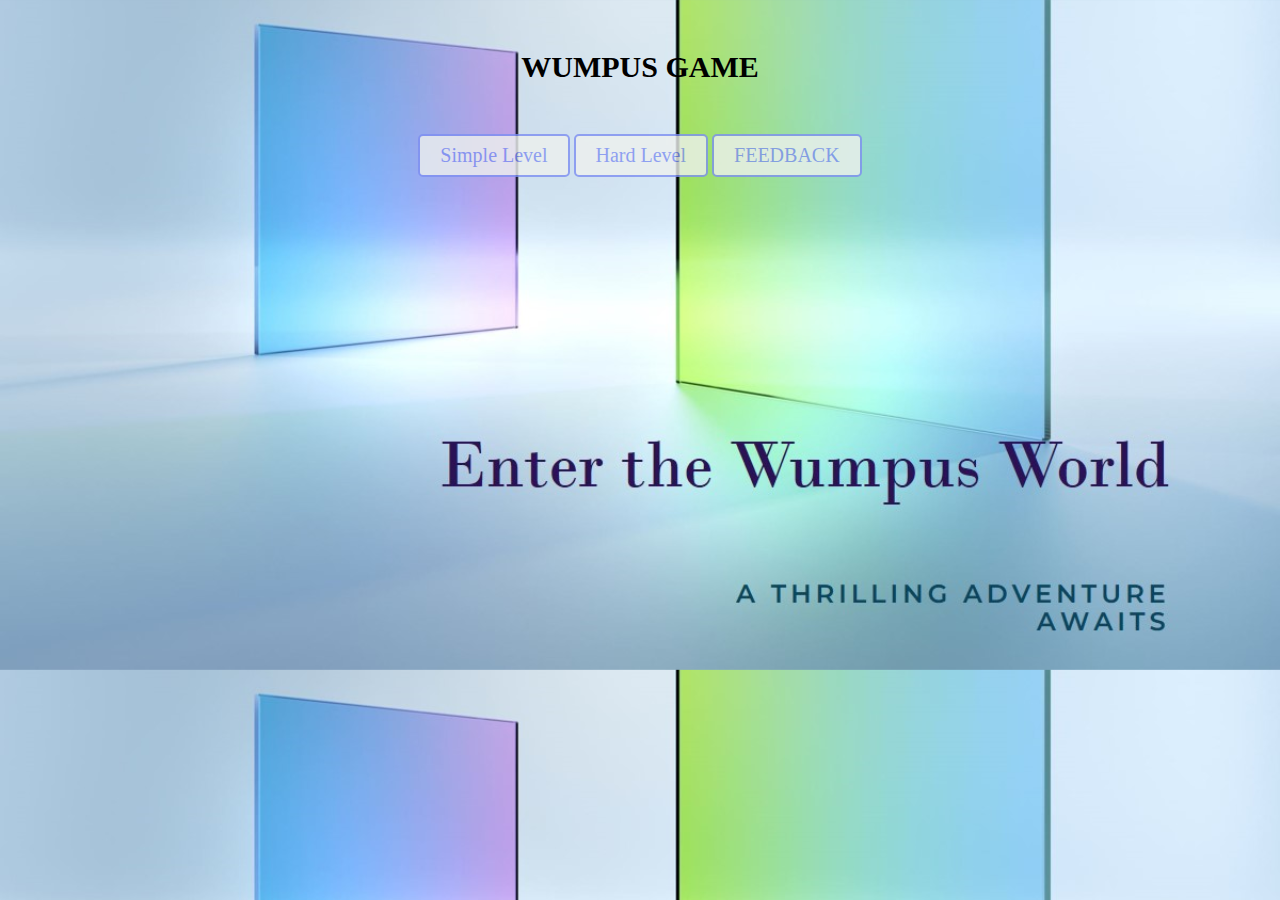
<file: index.html>
<!DOCTYPE html>
<html lang="en">
<head>
    <meta charset="UTF-8">
    <meta name="viewport" content="width=device-width, initial-scale=1.0">
    <link rel="stylesheet" href="main_styles.css">
    <title>WUMPUS GAME</title>
</head>
<body>

    <div>
    <div id = "title" > WUMPUS GAME </div>
    <a href="Simple_Game/index.html">Simple Level</a>
    <a href="Hard_Game/index.html" >Hard Level</a>
    <a href="https://forms.gle/Z1BAW8pBG7rL6tmN7" >FEEDBACK</a>
    </div>

</body>
</html>
</file>
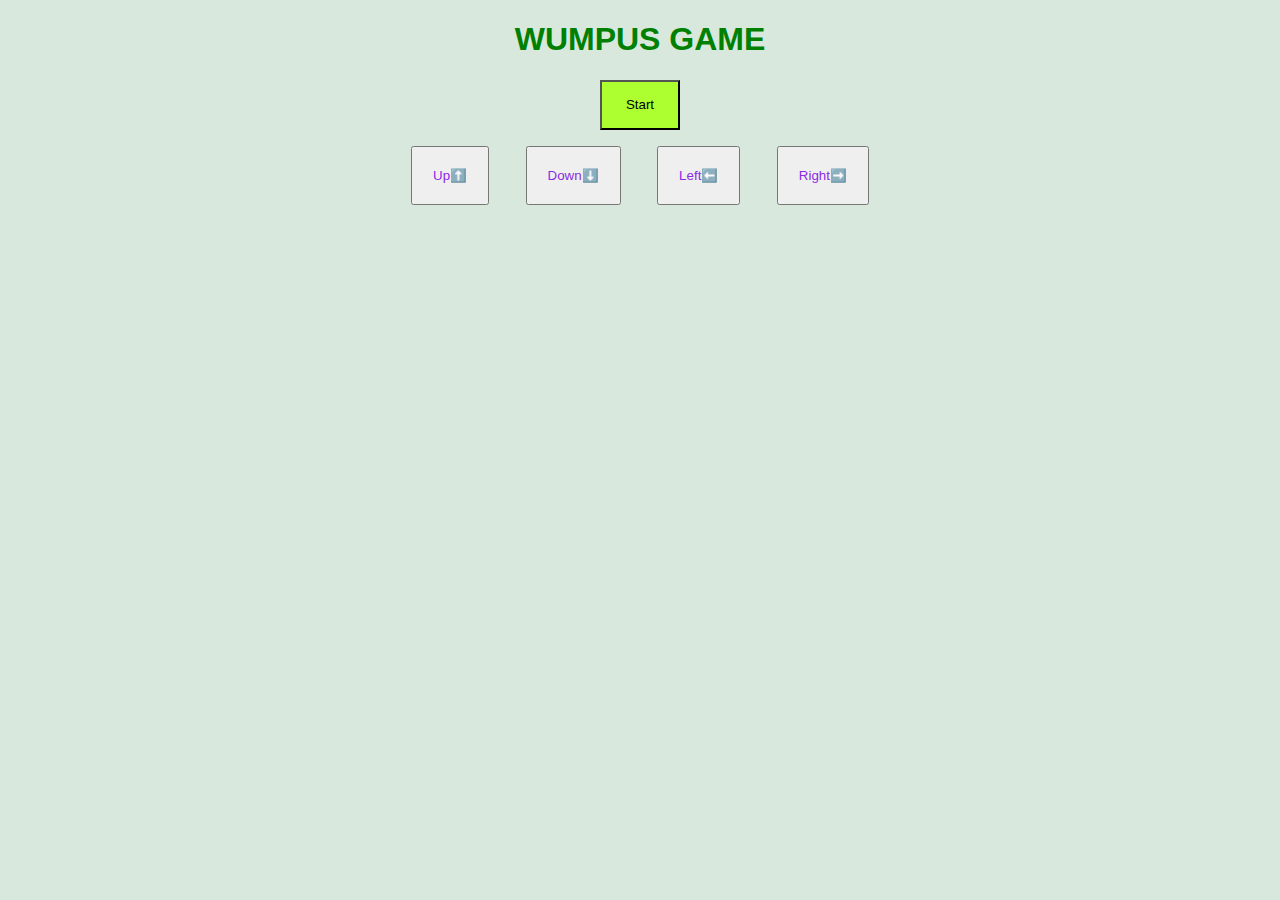
<file: Hard_Game/index.html>
<!DOCTYPE html>
<html lang="en">
<head>
    <meta charset="UTF-8">
    <meta name="viewport" content="width=device-width, initial-scale=1.0">
    <script src="wumpus.js"></script>
    <link rel="stylesheet" href="styles.css">
    <title>WUMPUS GAME</title>
</head>
<body>
    <h1 class="game_title" >WUMPUS GAME</h1>

    <div>
        <button id="start" onclick= start() >Start</button>
    </div>

    <div class="grid-container"  id="grid-container" >
    <div class="grid-item" onclick="handleItemClick(1)" id="1" ></div>
    <div class="grid-item" onclick="handleItemClick(2)" id="2" ></div>
    <div class="grid-item" onclick="handleItemClick(3)" id="3" ></div>
    <div class="grid-item" onclick="handleItemClick(4)" id="4" ></div>
    <div class="grid-item" onclick="handleItemClick(5)" id="5" ></div>
    <div class="grid-item" onclick="handleItemClick(6)" id="6" ></div>
    <div class="grid-item" onclick="handleItemClick(7)" id="7" ></div>
    <div class="grid-item" onclick="handleItemClick(8)" id="8" ></div>
    <div class="grid-item" onclick="handleItemClick(9)" id="9" ></div>
    <div class="grid-item" onclick="handleItemClick(10)" id="10" ></div>
    <div class="grid-item" onclick="handleItemClick(11)" id="11" ></div>
    <div class="grid-item" onclick="handleItemClick(12)" id="12" ></div>
    <div class="grid-item" onclick="handleItemClick(13)" id="13" ></div>
    <div class="grid-item" onclick="handleItemClick(14)" id="14" ></div>
    <div class="grid-item" onclick="handleItemClick(15)" id="15" ></div>
    <div class="grid-item" onclick="handleItemClick(16)" id="16" ></div>
    <div class="grid-item" onclick="handleItemClick(17)" id="17" ></div>
    <div class="grid-item" onclick="handleItemClick(18)" id="18" ></div>
    <div class="grid-item" onclick="handleItemClick(19)" id="19" ></div>
    <div class="grid-item" onclick="handleItemClick(20)" id="20" ></div>
    <div class="grid-item" onclick="handleItemClick(21)" id="21" ></div>
    <div class="grid-item" onclick="handleItemClick(22)" id="22" ></div>
    <div class="grid-item" onclick="handleItemClick(23)" id="23" ></div>
    <div class="grid-item" onclick="handleItemClick(24)" id="24" ></div>
    <div class="grid-item" onclick="handleItemClick(25)" id="25" ></div>
    </div>

    <div id="sensor" >
        <label for="myTextBox"    >Sensor data 📩</label>
        <input type="text" id="myTextBox"   name="myTextBox">
    </div>

    <audio id="bgMusic" autoplay loop>
        <source src="bg.mp4" type="audio/mpeg">
        Your browser does not support the audio element.
    </audio>


    <div class="movekeys" id="butdiv">
        <button class="but" id="moveup" onclick=up()  >Up</button>
        <button class="but" id="movedown" onclick=down() >Down</button>
        <button class="but" id="moveleft" onclick=left() >Left</button>
        <button class="but" id="moveright" onclick=right() >Right</button>
    </div>

    <div class="movekeys" id="butdiv">
        <button class="but" id="moveup" onclick=up()  >Up</button>
        <button class="but" id="movedown" onclick=down() >Down</button>
        <button class="but" id="moveleft" onclick=left() >Left</button>
        <button class="but" id="moveright" onclick=right() >Right</button>
    </div>

    <div class="movekeys" id="arrowdiv">
        <button class="but" id="moveup" onclick=uparrow()  >Up⬆️</button>
        <button class="but" id="movedown" onclick=downarrow() >Down⬇️</button>
        <button class="but" id="moveleft" onclick=leftarrow() >Left⬅️</button>
        <button class="but" id="moveright" onclick=rightarrow() >Right➡️</button>
    </div>




</body>
</html>
</file>
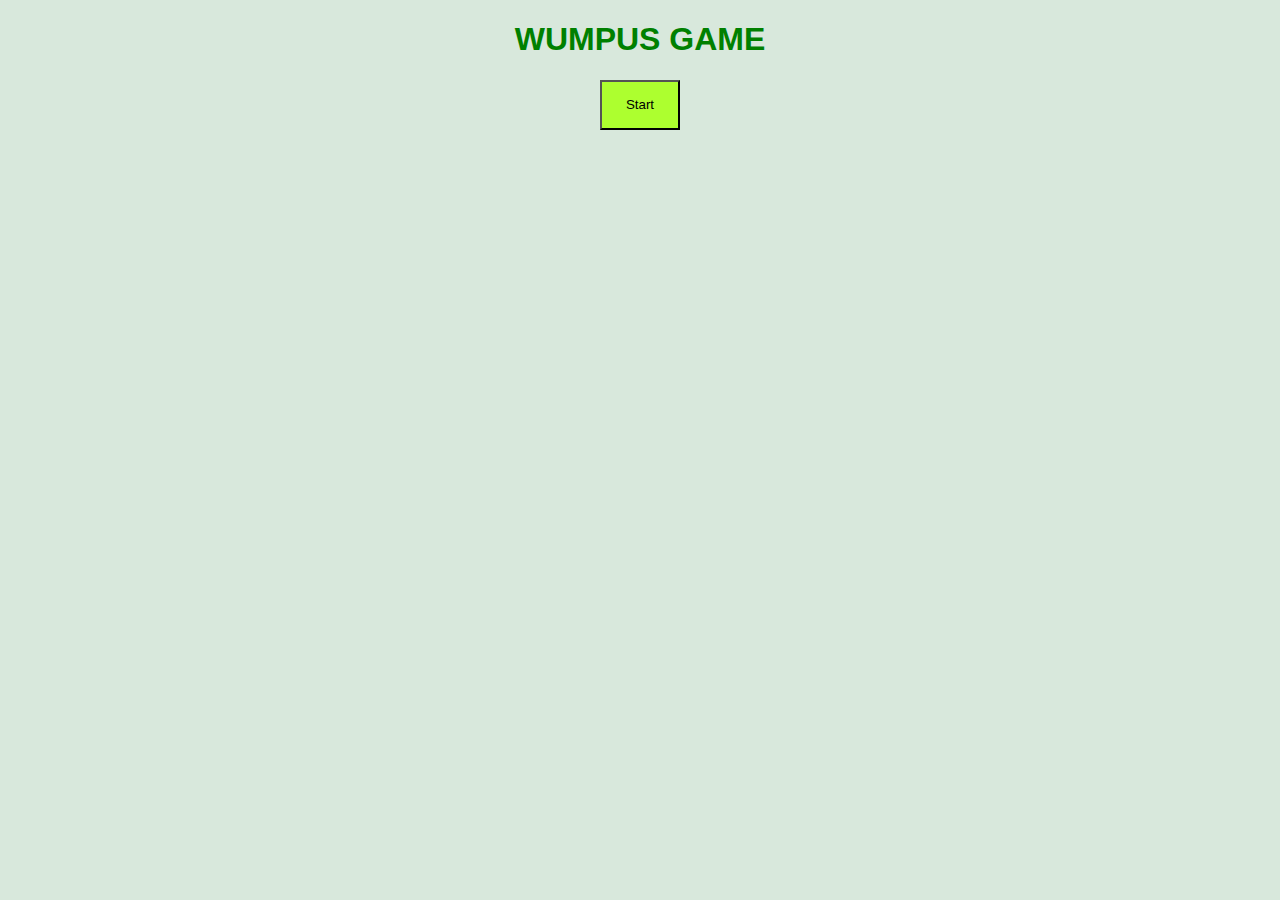
<file: Simple_Game/index.html>
<!DOCTYPE html>
<html lang="en">
<head>
    <meta charset="UTF-8">
    <meta name="viewport" content="width=device-width, initial-scale=1.0">
    <script src="wumpus.js"></script>
    <link rel="stylesheet" href="styles.css">
    <title>WUMPUS GAME</title>
</head>
<body>
    <h1 class="game_title" >WUMPUS GAME</h1>

    <div>
        <button id="start" onclick= start() >Start</button>
    </div>

    <div class="grid-container"  id="grid-container" >
    <div class="grid-item" onclick="handleItemClick(1)" id="1" ></div>
    <div class="grid-item" onclick="handleItemClick(2)" id="2" ></div>
    <div class="grid-item" onclick="handleItemClick(3)" id="3" ></div>
    <div class="grid-item" onclick="handleItemClick(4)" id="4" ></div>
    <div class="grid-item" onclick="handleItemClick(5)" id="5" ></div>
    <div class="grid-item" onclick="handleItemClick(6)" id="6" ></div>
    <div class="grid-item" onclick="handleItemClick(7)" id="7" ></div>
    <div class="grid-item" onclick="handleItemClick(8)" id="8" ></div>
    <div class="grid-item" onclick="handleItemClick(9)" id="9" ></div>
    <div class="grid-item" onclick="handleItemClick(10)" id="10" ></div>
    <div class="grid-item" onclick="handleItemClick(11)" id="11" ></div>
    <div class="grid-item" onclick="handleItemClick(12)" id="12" ></div>
    <div class="grid-item" onclick="handleItemClick(13)" id="13" ></div>
    <div class="grid-item" onclick="handleItemClick(14)" id="14" ></div>
    <div class="grid-item" onclick="handleItemClick(15)" id="15" ></div>
    <div class="grid-item" onclick="handleItemClick(16)" id="16" ></div>
    <div class="grid-item" onclick="handleItemClick(17)" id="17" ></div>
    <div class="grid-item" onclick="handleItemClick(18)" id="18" ></div>
    <div class="grid-item" onclick="handleItemClick(19)" id="19" ></div>
    <div class="grid-item" onclick="handleItemClick(20)" id="20" ></div>
    <div class="grid-item" onclick="handleItemClick(21)" id="21" ></div>
    <div class="grid-item" onclick="handleItemClick(22)" id="22" ></div>
    <div class="grid-item" onclick="handleItemClick(23)" id="23" ></div>
    <div class="grid-item" onclick="handleItemClick(24)" id="24" ></div>
    <div class="grid-item" onclick="handleItemClick(25)" id="25" ></div>
    </div>

    <div id="sensor" >
        <label for="myTextBox"    >Sensor data 📩</label>
        <input type="text" id="myTextBox"   name="myTextBox">
    </div>

    <audio id="bgMusic" autoplay loop>
        <source src="bg.mp4" type="audio/mpeg">
        Your browser does not support the audio element.
    </audio>


    <div class="movekeys" id="butdiv">
        <button class="but" id="moveup" onclick=up()  >Up</button>
        <button class="but" id="movedown" onclick=down() >Down</button>
        <button class="but" id="moveleft" onclick=left() >Left</button>
        <button class="but" id="moveright" onclick=right() >Right</button>
    </div>

</body>
</html>
</file>
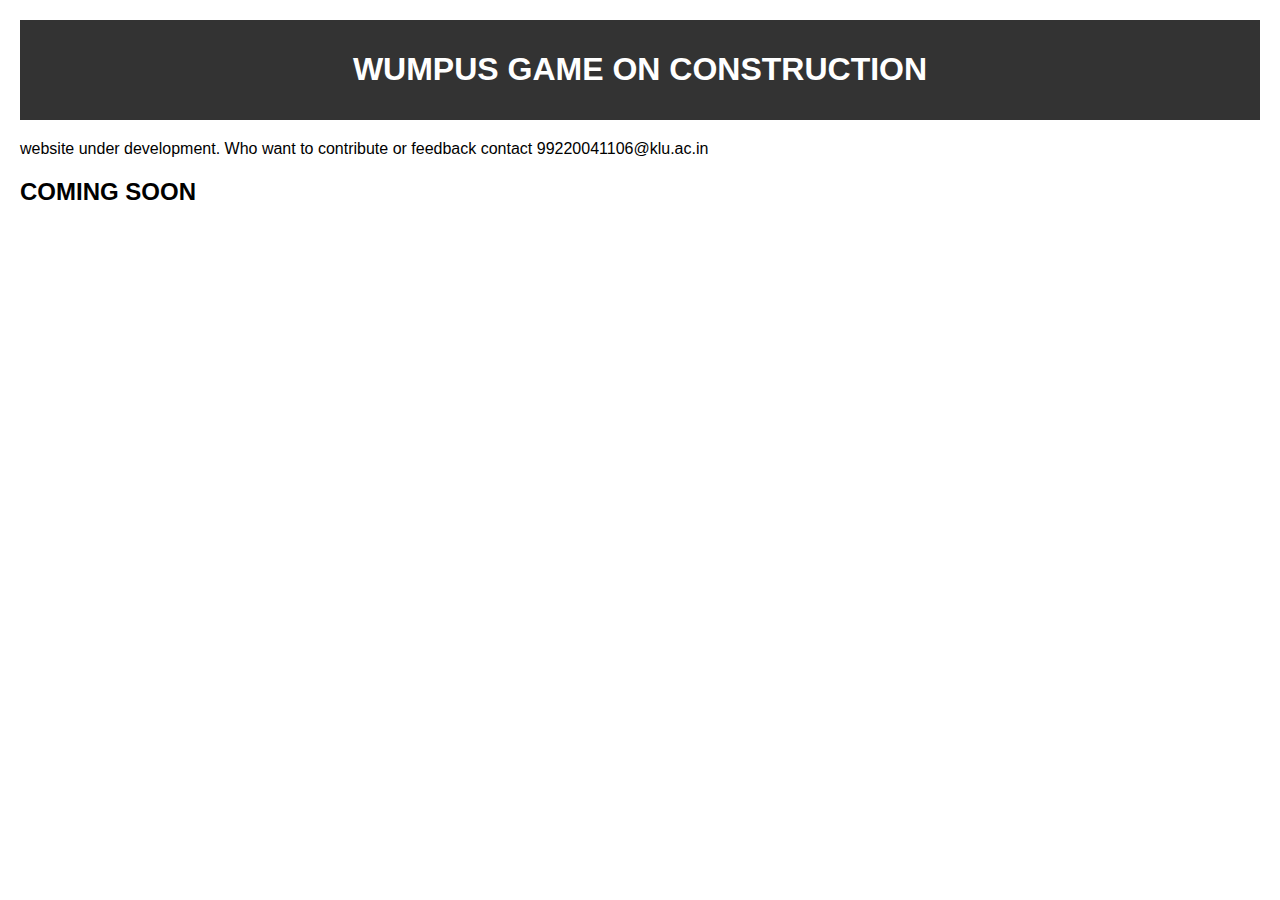
<file: blank.html>
<!DOCTYPE html>
<html lang="en">
<head>
    <meta charset="UTF-8">
    <meta name="viewport" content="width=device-width, initial-scale=1.0">
    <style>
        .countdown {
            display: flex;
            justify-content: center;
        }

        #days, #hours, #minutes, #seconds {
            margin: 0 10px;
            font-size: 2rem;
        }
    </style>
    <style>
        body {
            font-family: 'Arial', sans-serif;
            margin: 0;
            padding: 0;
        }

        header, main, footer {
            margin: 20px;
        }

        header {
            background-color: #333;
            color: white;
            text-align: center;
            padding: 10px;
        }

        footer {
            background-color: #333;
            color: white;
            text-align: center;
            padding: 10px;
            position: fixed;
            bottom: 0;
            width: 100%;
        }
    </style>
    <title>WUMPUS GAME ON CONSTRUCTION</title>
</head>
<body>

    <header>
        <h1>WUMPUS GAME ON CONSTRUCTION</h1>
    </header>

    <main>
        <p>website under development. Who want to contribute or feedback  contact 99220041106@klu.ac.in</p>
        <h2>COMING SOON </h2>
    </main>
<!-- 
    <div class="countdown">
        <div id="days"></div>
        <div id="hours"></div>
        <div id="minutes"></div>
        <div id="seconds"></div>
    </div>
    <script>
        function countdown() {
            const endDate = new Date("2024-04-20T13:00:00").getTime();
            const now = new Date().getTime();
            const timeLeft = endDate - now;

            const days = Math.floor(timeLeft / (1000 * 60 * 60 * 24));
            const hours = Math.floor((timeLeft % (1000 * 60 * 60 * 24)) / (1000 * 60 * 60));
            const minutes = Math.floor((timeLeft % (1000 * 60 * 60)) / (1000 * 60));
            const seconds = Math.floor((timeLeft % (1000 * 60)) / 1000);

            document.getElementById("days").innerText = days + "d ";
            document.getElementById("hours").innerText = hours + "h ";
            document.getElementById("minutes").innerText = minutes + "m ";
            document.getElementById("seconds").innerText = seconds + "s ";

            if (timeLeft < 0) {
                clearInterval(timer);
                document.getElementById("countdown").innerHTML = "EXPIRED";
            }
        }

        countdown();
        const timer = setInterval(countdown, 1000);
    </script> -->



</body>
</html>
</file>
<file: main_styles.css>
body {
    text-align: center;
    margin-top: 50px;
    background-color: #d8e8dc;
    background-image: url("Designer.png");
    background-size:cover ;
}

a {
    display: inline-block;
    margin-bottom: 20px;
    padding: 8px 20px; /* Adjust padding for medium size */
    font-size: 20px; /* Adjust font size for medium size */
    color: rgb(126, 143, 241);
    text-decoration: none;
    border: 2px solid ;
    border-radius: 5px;
    transition: all 0.3s ease;
    background-color: #eef1ee; /* Add a background color if desired */
    opacity: .8 ;

}



a:hover {
    background-color: rgb(0, 51, 128);
    color: white;
}

#title {
    color: black;
    font-weight: bolder;
    font-size: 30px;
    display: block;
    margin-bottom: 50px;
}
</file>
<file: Hard_Game/styles.css>
.grid-container {
    display: grid;
    grid-template-columns: repeat( 5, minmax(100px, 1fr));
    /* grid-gap: 10px; */
    padding: 50px;
    height: auto; 
    display: none;
}

.grid-container.enable
{
    display: grid;
}

.grid-item {
    background-color: #ccffd9;
    text-align: center;
    cursor: pointer; /* Add cursor pointer for hover effect */
    padding: 20px;
    border-color: black;
    border-style: solid;
}

.game_title
{
    text-align: center;
    text-decoration: solid;
    color: green ;
}

.movekeys
{
    display: inline;
}

.but
{
    padding: 20px;
    margin: 1pc;
    color: blueviolet;
}


#butdiv
{
    display: none;
}


#butdiv.disable
{
    display: inline;
}






#contact
{
    color: red;
    text-align: center;
}

body {
    font-family: Arial, sans-serif;
    text-align: center;
    margin: 20px;
    background-color: #d8e8dc;
}

#start
{
    background-color: greenyellow;
    height: 50px;
    width: 80px;
}

#start.disabled
{
    display: none;
}


#sensor
{
    display: none;
}

#sensor.enable
{
    display: inline;
}
</file>
<file: Simple_Game/styles.css>
.grid-container {
    display: grid;
    grid-template-columns: repeat( 5, minmax(100px, 1fr));
    /* grid-gap: 10px; */
    padding: 50px;
    height: auto; 
    display: none;
}

.grid-container.enable
{
    display: grid;
}

.grid-item {
    background-color: #ccffd9;
    text-align: center;
    cursor: pointer; /* Add cursor pointer for hover effect */
    padding: 20px;
    border-color: black;
    border-style: solid;
}

.game_title
{
    text-align: center;
    text-decoration: solid;
    color: green ;
}

.movekeys
{
    display: inline;
}

.but
{
    padding: 20px;
    margin: 1pc;
    color: blueviolet;
}


#butdiv
{
    display: none;
}


#butdiv.disable
{
    display: inline;
}






#contact
{
    color: red;
    text-align: center;
}

body {
    font-family: Arial, sans-serif;
    text-align: center;
    margin: 20px;
    background-color: #d8e8dc;
}

#start
{
    background-color: greenyellow;
    height: 50px;
    width: 80px;
}

#start.disabled
{
    display: none;
}


#sensor
{
    display: none;
}

#sensor.enable
{
    display: inline;
}
</file>
